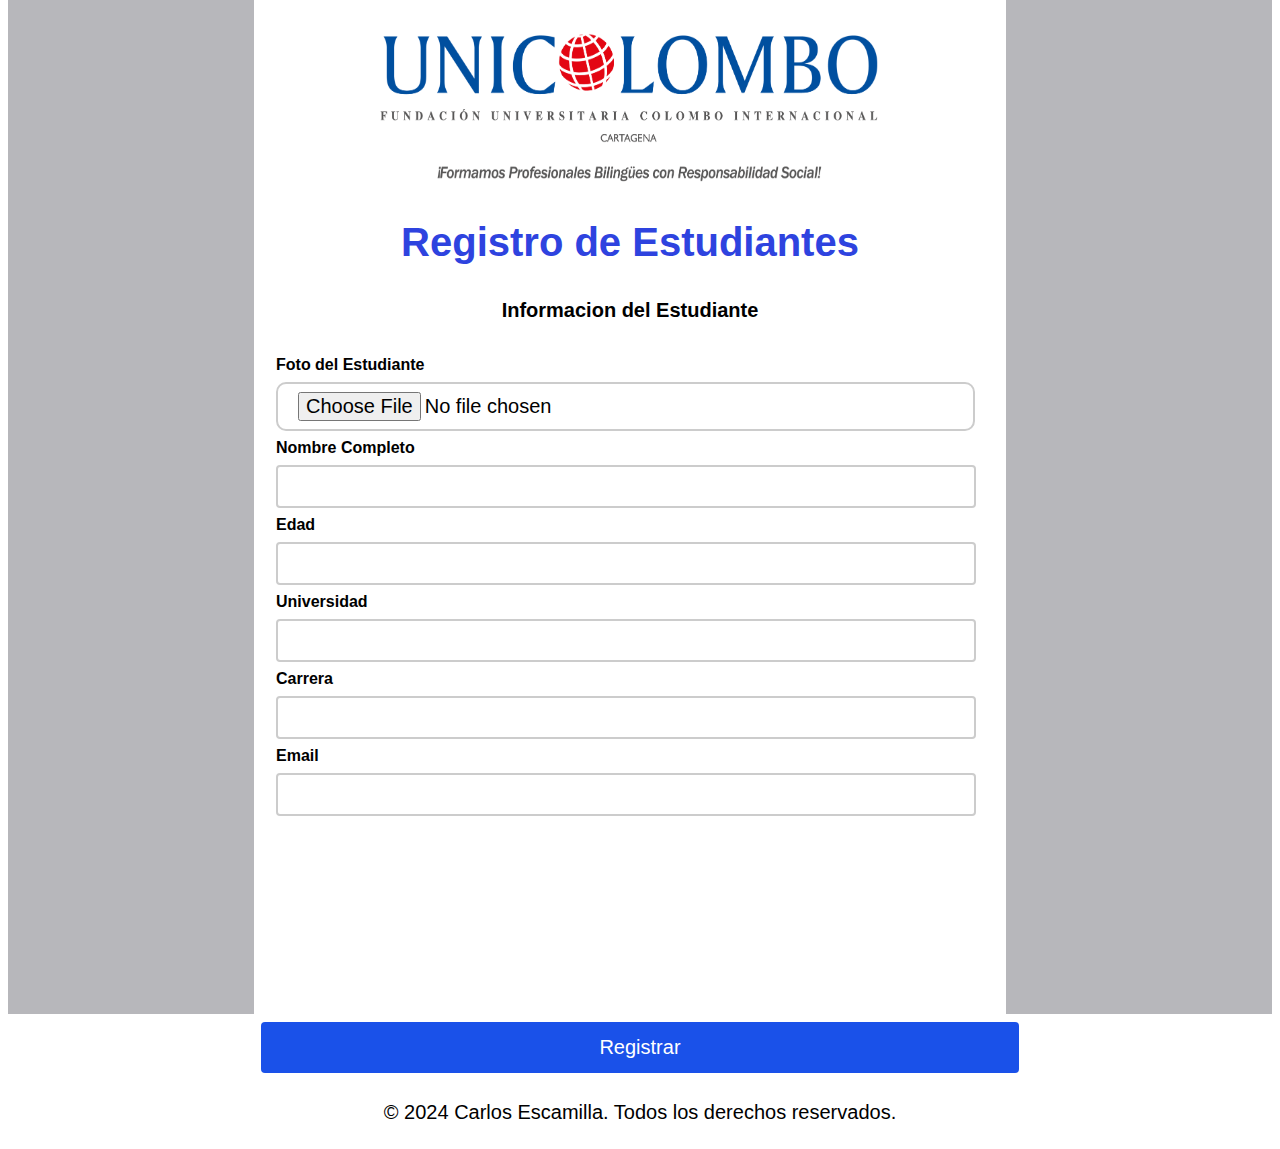
<file: index.html>
<!DOCTYPE html>
<html lang="en">
<head>
    <meta charset="UTF-8">
    <meta name="viewport" content="width=device-width, initial-scale=1.0">
    <title>Document</title>
    <link href="css/styles.css" rel="stylesheet" type="text/css" />
</head>
<body>
    <div class="slide" id="right"></div>
    <div class="aside" id="left"></div> 
    <div class="imagen" id="center">
      
          <img src="IMAGES/Logo-Unicolombo.png" width="500" height="150" alt="uniclombo logo">
        </div>
        
        <h2>Registro de Estudiantes</h2>
        <h1>Informacion del Estudiante</h1>
        <form action="Informacion del Estudiante">
        <div class="container">
         <label for="foto"><b>Foto del Estudiante</b></label><br>
         <input id="foto" type="file" name="foto"></br>
         <label for="nombre"><b>Nombre Completo</b></label><br>
         <input id="nombre" type="text" name="nombre"><br>
         <label for="edad"><b>Edad</b></label><br>
         <input id="edad" type="text" name="edad"><br>
         <label for="universidad"><b>Universidad</b></label><br>
         <input id="universidad" type="text" name="universidad"><br>
         <label for="carrera"><b>Carrera</b></label><br>
         <input id="carrera" type="text" name="carrera"><br>
         <label for="email"><b>Email</b></label><br>
         <input id="email" type="text" name="email">
    </form>
</div>
    <center><input type="submit" value="Registrar"></center></input>
    <p>&copy; 2024 Carlos Escamilla. Todos los derechos reservados.</p>
    
</body>
</html>
</file>
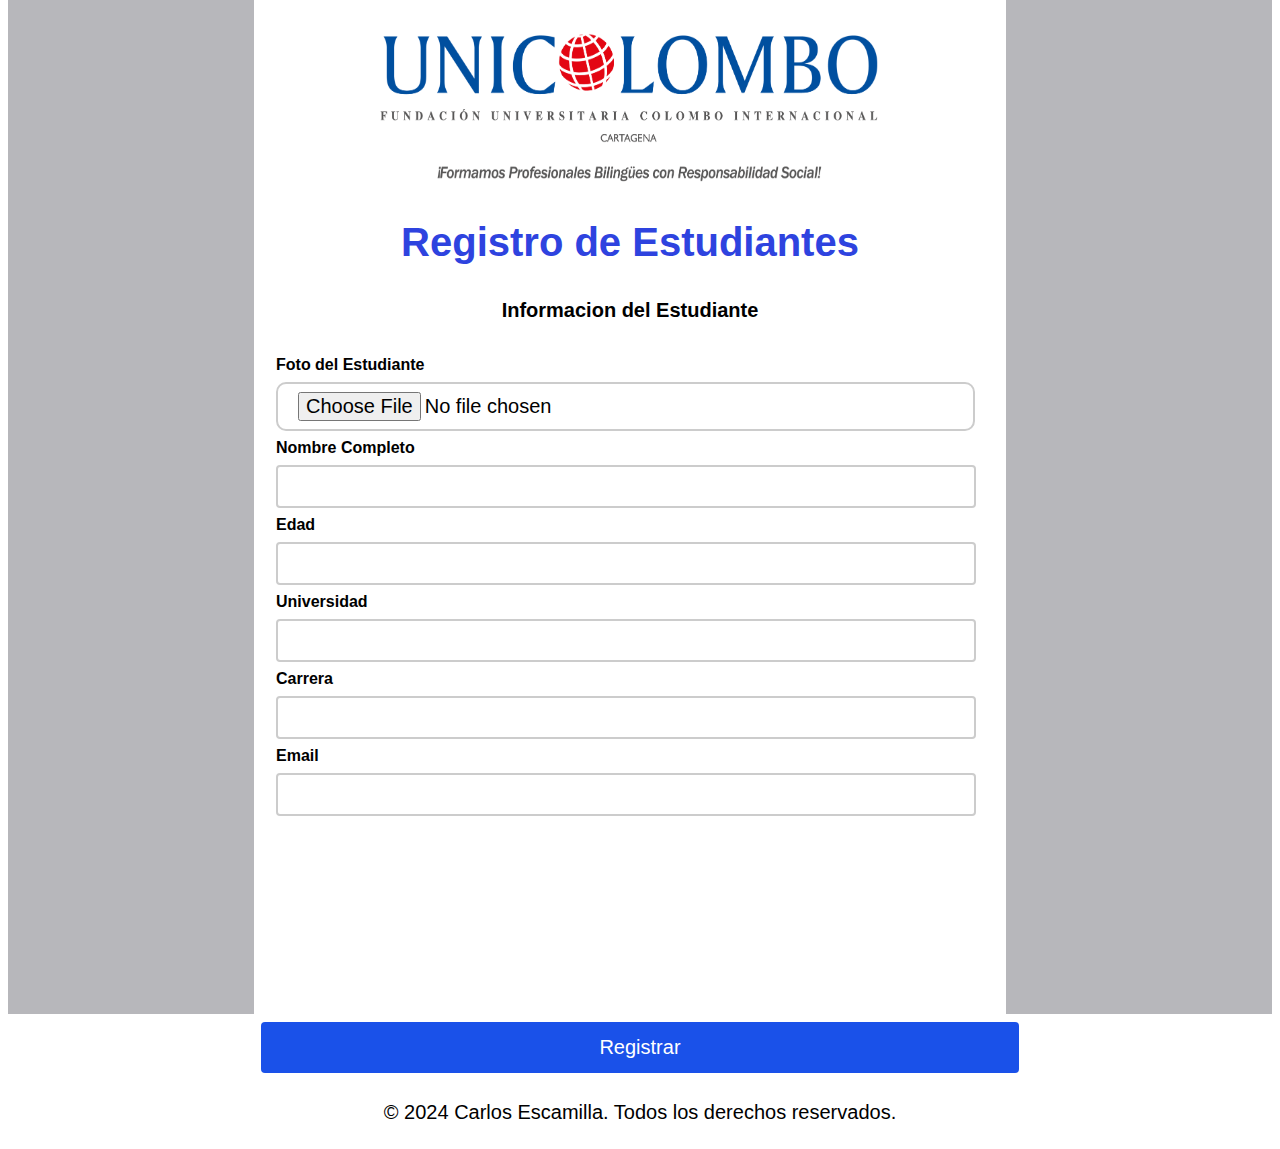
<file: Opcion2.html>
<!DOCTYPE html>
<html lang="en">
<head>
    <meta charset="UTF-8">
    <meta name="viewport" content="width=device-width, initial-scale=1.0">
    <title>Document</title>
    <link href="css/stilo2opcion2.css" rel="stylesheet" type="text/css" />
</head>
<body>
    <div class="slide" id="right"></div>
    <div class="aside" id="left"></div> 
    <div class="imagen" id="center">
      
          <img src="IMAGES/Logo-Unicolombo.png" width="500" height="150" alt="uniclombo logo">
        </div>
        
        <h2>Registro de Estudiantes</h2>
        <h1>Informacion del Estudiante</h1>
        <form action="Informacion del Estudiante">
        <div class="container">
         <label for="foto"><b>Foto del Estudiante</b></label><br>
         <input id="foto" type="file" name="foto"></br>
         <label for="nombre"><b>Nombre Completo</b></label><br>
         <input id="nombre" type="text" name="nombre"><br>
         <label for="edad"><b>Edad</b></label><br>
         <input id="edad" type="text" name="edad"><br>
         <label for="universidad"><b>Universidad</b></label><br>
         <input id="universidad" type="text" name="universidad"><br>
         <label for="carrera"><b>Carrera</b></label><br>
         <input id="carrera" type="text" name="carrera"><br>
         <label for="email"><b>Email</b></label><br>
         <input id="email" type="text" name="email">
    </form>
</div>
    <center><input type="submit" value="Registrar"></center></input>
    <p>&copy; 2024 Carlos Escamilla. Todos los derechos reservados.</p>
    
</body>
</html>
</file>
<file: css/styles.css>
.slide{
   
    padding: 16px 16px 1000px 250px;
    margin-top: -10px;
    background-color: rgb(183, 183, 187);
    float: right; 
    }
.aside{
    
    padding: 16px 16px 1000px 230px;
    margin-top: -10px;
    background-color: rgb(183, 183, 187);
    float: left; 
}
 
p{
    text-align: center;
    font-family:'Lucida Sans', 'Lucida Sans Regular', 'Lucida Grande', 'Lucida Sans Unicode', Geneva, Verdana, sans-serif;
    font-size: 20px;
    padding-bottom: 5px;
    
}
h1{
    text-align: center;
    font-family:'Lucida Sans', 'Lucida Sans Regular', 'Lucida Grande', 'Lucida Sans Unicode', Geneva, Verdana, sans-serif;
    font-size: 20px;
    padding-bottom: 5px;
}

input[type=text]{
      width: 700px;
      padding: 12px 20px;
      margin: 8px 0;
      display: inline-block;
      border: 2px solid #ccc;
      border-radius: 4px;
      box-sizing: border-box;
}
input[type="file"]{
      
      width: 655px;
      padding: 8px 20px;
      margin: 8px 0;
      display: inline-block;
      border: 2px solid #ccc;
      border-radius: 10px;
      font-size: 20px;
      font-family: Arial, Helvetica, sans-serif;
}
input[type=submit]{
  width: 60%;
  background-color: #1a51e9;
  color: white;
  padding: 14px 20px;
  margin: 8px 0;
  border: none;
  border-radius: 4px;
  cursor: pointer;
  font-size: 20px;
}
input[type=submit]:hover {
    background-color: #181bde;
  }
.imagen{
    text-align:center ;
    padding-top: 2%;
}

form {
   font-family: Arial, Helvetica, sans-serif;
    position: relative;
    width: 740px;
    height: 498px;
    margin: 0 auto;
    padding: 1em;
    box-sizing: border-box;
    display: grid;
    grid-gap: 20px;
    grid-template-columns: repeat(2, 1fr);
    grid-template-rows: 10em 1em 1em 1em;
  }
  h2{
    text-align: center;
    font-family: Impact, Haettenschweiler, 'Arial Narrow Bold', sans-serif;
    color: rgb(46, 67, 223);
    font-size:250%;
    padding: 0;
}
</file>
<file: css/stilo2opcion2.css>
.slide{
   
    padding: 16px 16px 1000px 250px;
    margin-top: -10px;
    background-color: rgb(183, 183, 187);
    float: right; 
    }
.aside{
    
    padding: 16px 16px 1000px 230px;
    margin-top: -10px;
    background-color: rgb(183, 183, 187);
    float: left; 
}
 
p{
    text-align: center;
    font-family:'Lucida Sans', 'Lucida Sans Regular', 'Lucida Grande', 'Lucida Sans Unicode', Geneva, Verdana, sans-serif;
    font-size: 20px;
    padding-bottom: 5px;
    
}
h1{
    text-align: center;
    font-family:'Lucida Sans', 'Lucida Sans Regular', 'Lucida Grande', 'Lucida Sans Unicode', Geneva, Verdana, sans-serif;
    font-size: 20px;
    padding-bottom: 5px;
}

input[type=text]{
      width: 700px;
      padding: 12px 20px;
      margin: 8px 0;
      display: inline-block;
      border: 2px solid #ccc;
      border-radius: 4px;
      box-sizing: border-box;
}
input[type="file"]{
      
      width: 655px;
      padding: 8px 20px;
      margin: 8px 0;
      display: inline-block;
      border: 2px solid #ccc;
      border-radius: 10px;
      font-size: 20px;
      font-family: Arial, Helvetica, sans-serif;
}
input[type=submit]{
  width: 60%;
  background-color: #1a51e9;
  color: white;
  padding: 14px 20px;
  margin: 8px 0;
  border: none;
  border-radius: 4px;
  cursor: pointer;
  font-size: 20px;
}
input[type=submit]:hover {
    background-color: #181bde;
  }
.imagen{
    text-align:center ;
    padding-top: 2%;
}

form {
   font-family: Arial, Helvetica, sans-serif;
    position: relative;
    width: 740px;
    height: 498px;
    margin: 0 auto;
    padding: 1em;
    box-sizing: border-box;
    display: grid;
    grid-gap: 20px;
    grid-template-columns: repeat(2, 1fr);
    grid-template-rows: 10em 1em 1em 1em;
  }
  h2{
    text-align: center;
    font-family: Impact, Haettenschweiler, 'Arial Narrow Bold', sans-serif;
    color: rgb(46, 67, 223);
    font-size:250%;
    padding: 0;
}
</file>
